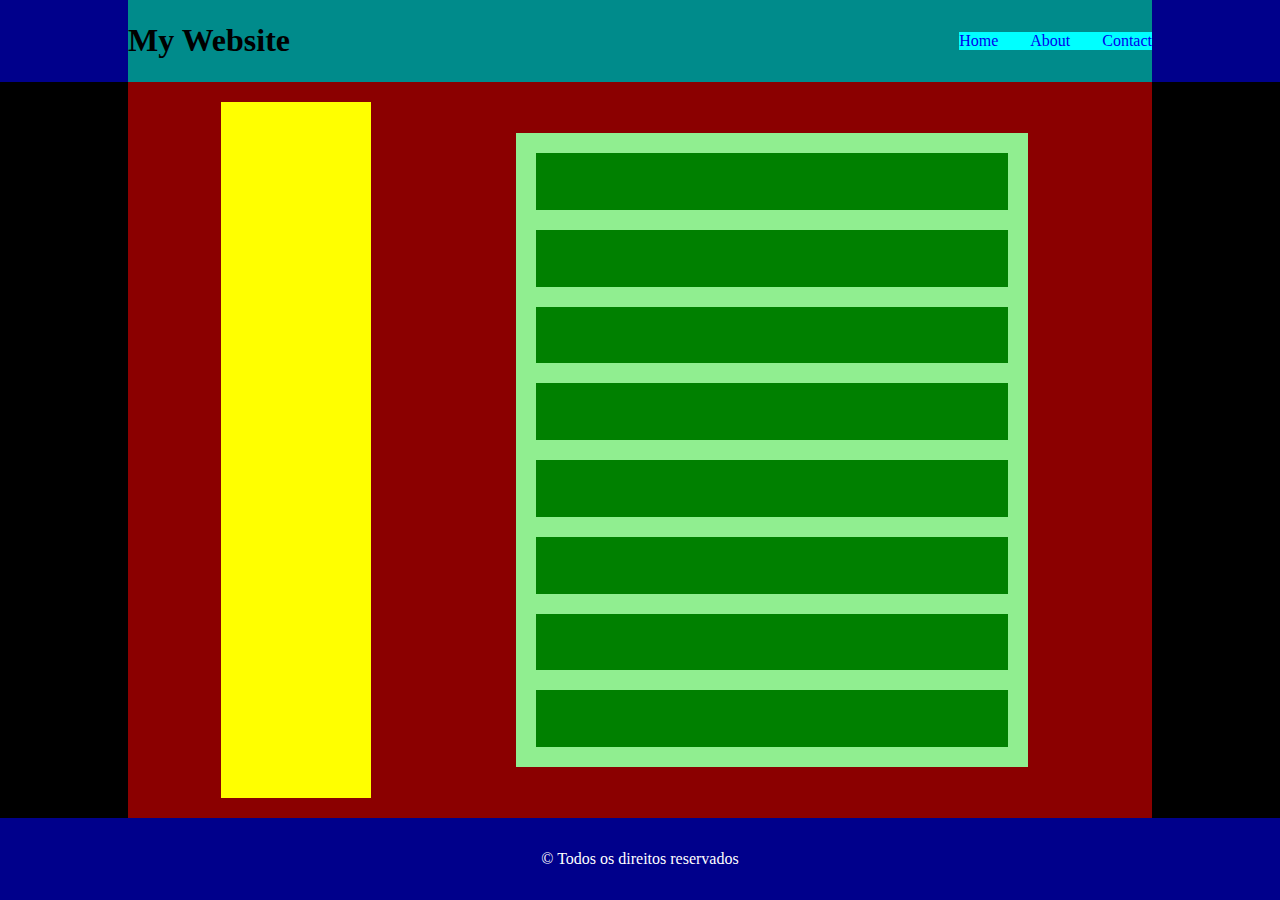
<file: flexbox/index.html>
<!DOCTYPE html>
<html lang="en">

<head>
  <meta charset="UTF-8">
  <meta name="viewport" content="width=device-width, initial-scale=1.0">
  <title>Document</title>
  <link rel="stylesheet" href="style.css">
</head>

<body>
  <div class="container">
    <header>
      <div>
        <h1>My Website</h1>
        <nav>
          <ul>
            <li><a href="#">Home</a></li>
            <li><a href="#">About</a></li>
            <li><a href="#">Contact</a></li>
          </ul>
        </nav>
      </div>
    </header>
    <main>
        <aside></aside>
        <article>
            <section></section>
            <section></section>
            <section></section>
            <section></section>
            <section></section>
            <section></section>
            <section></section>
            <section></section>
            
           
            
        </article>
    </main>
    <footer>
      <p>&copy; Todos os direitos reservados</p>
    </footer>
  </div>
</body>

</html>
</file>
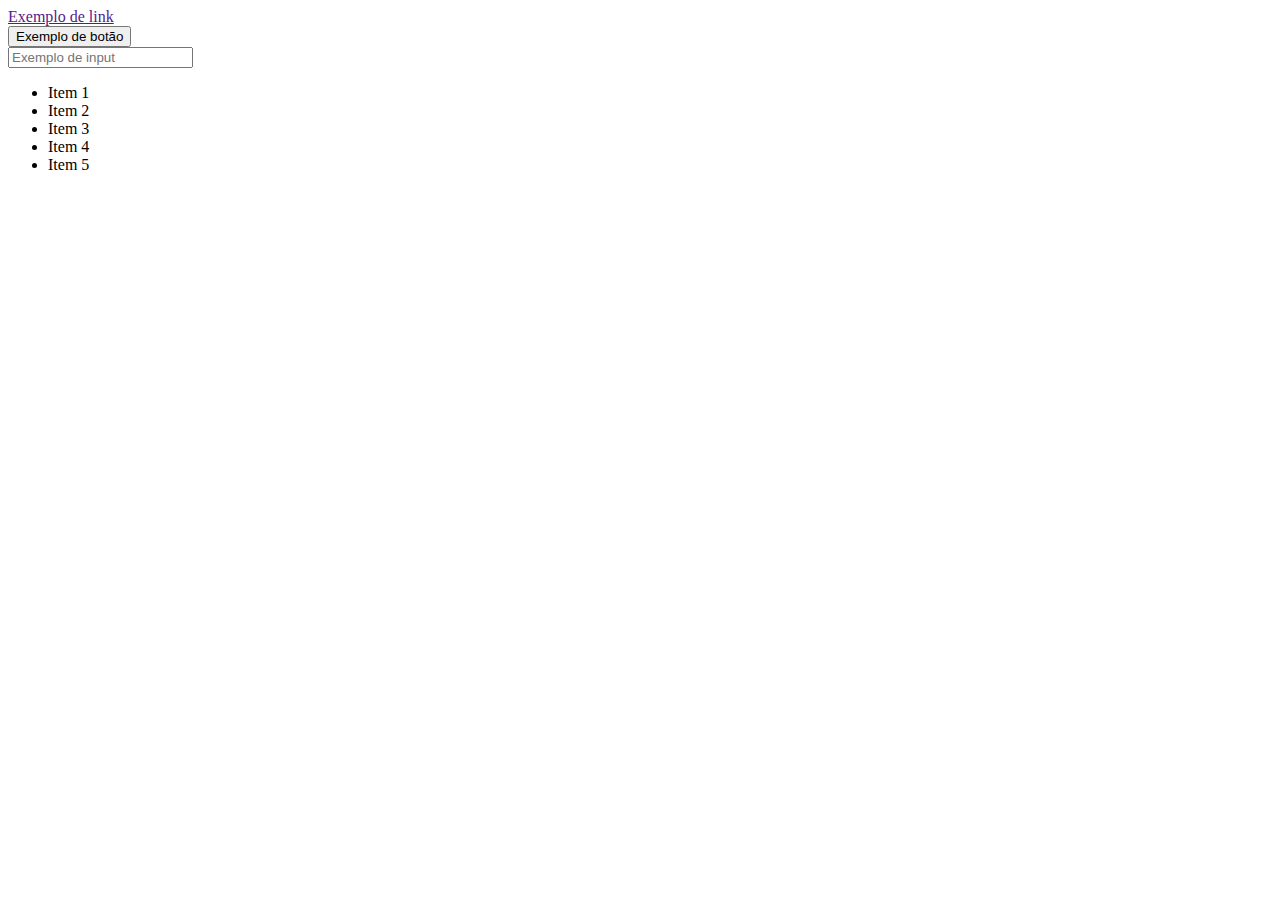
<file: psedoclasse/index.html>
<!DOCTYPE html>
<html lang="en">
<head>
    <meta charset="UTF-8">
    <meta name="viewport" content="width=
    , initial-scale=1.0">
    <title>Document</title>
</head>
<body>
    <a href="">Exemplo de link</a> <br>
<button>Exemplo de botão</button> <br>
<input type="text" placeholder="Exemplo de input"> <br>
<ul>
  <li>Item 1</li>
  <li>Item 2</li>
  <li>Item 3</li>
  <li>Item 4</li>
  <li>Item 5</li>
</ul>
</body>
</html>
</file>
<file: flexbox/style.css>
* {
    margin: 0;
    padding: 0;
    list-style: none;
    box-sizing: border-box;
    text-decoration: none;
  }
  
  .container {
    height: 100vh;
    background-color: black;
    display: flex;
    flex-direction: column;
    align-items: center;
  }
  
  header {
    width: 100%;
    height: 100px;
    background-color: darkblue;
    display: flex;
    justify-content: center;
    align-items: center;
  }
  
  header div {
    background-color: darkcyan;
    display: flex;
    flex-direction: row;
    width: 80%;
    height: 100%;
    align-items: center;
    justify-content: space-between;
  }
  
  header div nav ul {
    display: flex;
    background-color: aqua;
    gap: 32px;
  }
  
  main {
    width: 80%;
    height: 100%;
    background-color: darkred;
    display: flex;
    justify-content: space-evenly;
    
  }
  
  footer {
    width: 100%;
    height: 100px;
    background-color: darkblue;
    display: flex;
    justify-content: center;
    align-items: center;
    color: white;
  }

  aside{
    margin: 2%;
    width: 150px;
    background-color: yellow;
  }

  article{
    background-color: lightgreen;
    width: 50%;
    margin: 5%;
    display: flex;
    flex-direction: column;
    padding: 20px;
    gap: 20px;
  }
  
  section{
    background-color: green;
    height: 100%;
    
  }
</file>
